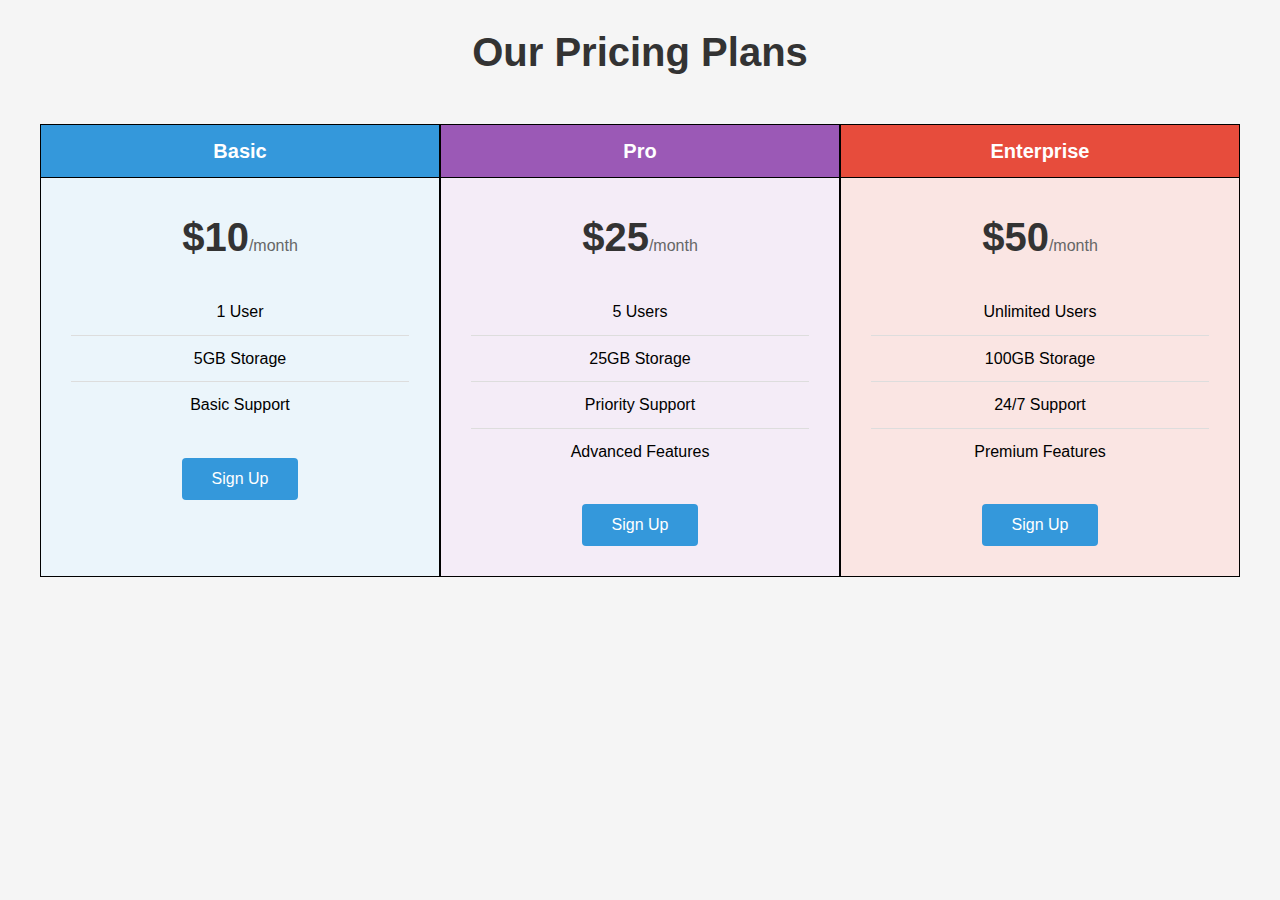
<file: index.html>
<!DOCTYPE html>
<html>
    <link rel="stylesheet" href="styles.css">
<header>
  <h1>Our Pricing Plans</h1>
</header>
<section class="pricing-section">
<div class="price-card">
<div class="card-title">
  <h2>Basic</h2>
</div><p class="price">$10<span>/month</span></p>
<ul class="features">
  <li>1 User</li>
  <li>5GB Storage</li>
  <li>Basic Support</li>
</ul>
  
<button class="cta-button">Sign Up</button>
</div>
  
  <div class="price-card">
  <div class="card-title">
    <h2>Pro</h2>
  </div>
  <p class="price">$25<span>/month</span></p>
  <ul class="features">
    <li>5 Users</li>
    <li>25GB Storage</li>
    <li>Priority Support</li>
    <li>Advanced Features</li>
  </ul>
  <button class="cta-button">Sign Up</button>
</div>

  <div class="price-card">
  <div class="card-title">
    <h2>Enterprise</h2>
  </div>
  <p class="price">$50<span>/month</span></p>
  <ul class="features">
    <li>Unlimited Users</li>
    <li>100GB Storage</li>
    <li>24/7 Support</li>
    <li>Premium Features</li>
  </ul>
  <button class="cta-button">Sign Up</button>
</div>
</section>
<body>
    
</body>
<footer>

</footer>
</html>
</file>
<file: styles.css>
* {
    box-sizing: border-box;
    margin: 0;
    padding: 0;
  }
  
  body {
    font-family: 'Roboto-Slab', sans-serif;
    line-height: 1.6;
    padding: 20px;
    background-color: #f5f5f5;
  }
  header {
    text-align: center;
    margin-bottom: 40px;
  }
  
  h1 {
    font-size: 2.5em;
    color: #333;
  }
  .pricing-section {
    max-width: 1200px;
    margin: 0 auto;
    overflow: auto;
    display: flex;
    flex-wrap: wrap;
    justify-content: center;
  }
  .price-card {
    background-color: white;
    border: 1px solid black;
    margin-bottom: 30px;
    padding: 30px;
    position: relative;
    padding-top: 50px;
    text-align: center;
    float: left;
    width: 100%;
    min-width: 250px; /* Prevent cards from becoming too narrow */
    max-width: 400px; /* Prevent cards from becoming too wide on large screens */
  }
  .card-title {
    position: absolute;
    top: 0;
    left: 0;
    right: 0;
    background-color: #3498db;
    color: white;
    padding: 10px 15px;
    border-bottom: 1px solid black;
  }
  
  .card-title h2 {
    font-size: 1.25em;
    margin: 0;
  }
  .price {
    font-size: 2.5em;
    font-weight: bold;
    color: #333;
    margin: 30px 0 20px;
  }
  
  .price span {
    font-size: 0.4em;
    font-weight: normal;
    color: #666;
  }
  .features {
    list-style: none;
    margin: 20px 0 30px;
  }
  
  .features li {
    padding: 10px 0;
    border-bottom: 1px solid #ddd;
  }
  
  .features li:last-child {
    border-bottom: none;
  }
  .cta-button {
    background-color: #3498db;
    color: white;
    border: none;
    padding: 12px 30px;
    font-size: 1em;
    border-radius: 4px;
    cursor: pointer;
    transition: all 0.3s;
  }
  
  .cta-button:hover {
    opacity: 0.9;
  }
  Copy
  .price-card:nth-child(1) .card-title {
    background-color: #3498db; /* Blue for Basic */
  }
  
  .price-card:nth-child(2) .card-title {
    background-color: #9b59b6; /* Purple for Pro */
  }
  
  .price-card:nth-child(3) .card-title {
    background-color: #e74c3c; /* Red for Enterprise */
  }
  
  .price-card:nth-child(1) {
    background-color: #ebf5fb; /* Light blue */
  }
  
  .price-card:nth-child(2) {
    background-color: #f4ecf7; /* Light purple */
  }
  
  .price-card:nth-child(3) {
    background-color: #fae5e3; /* Light red */
  }
</file>
